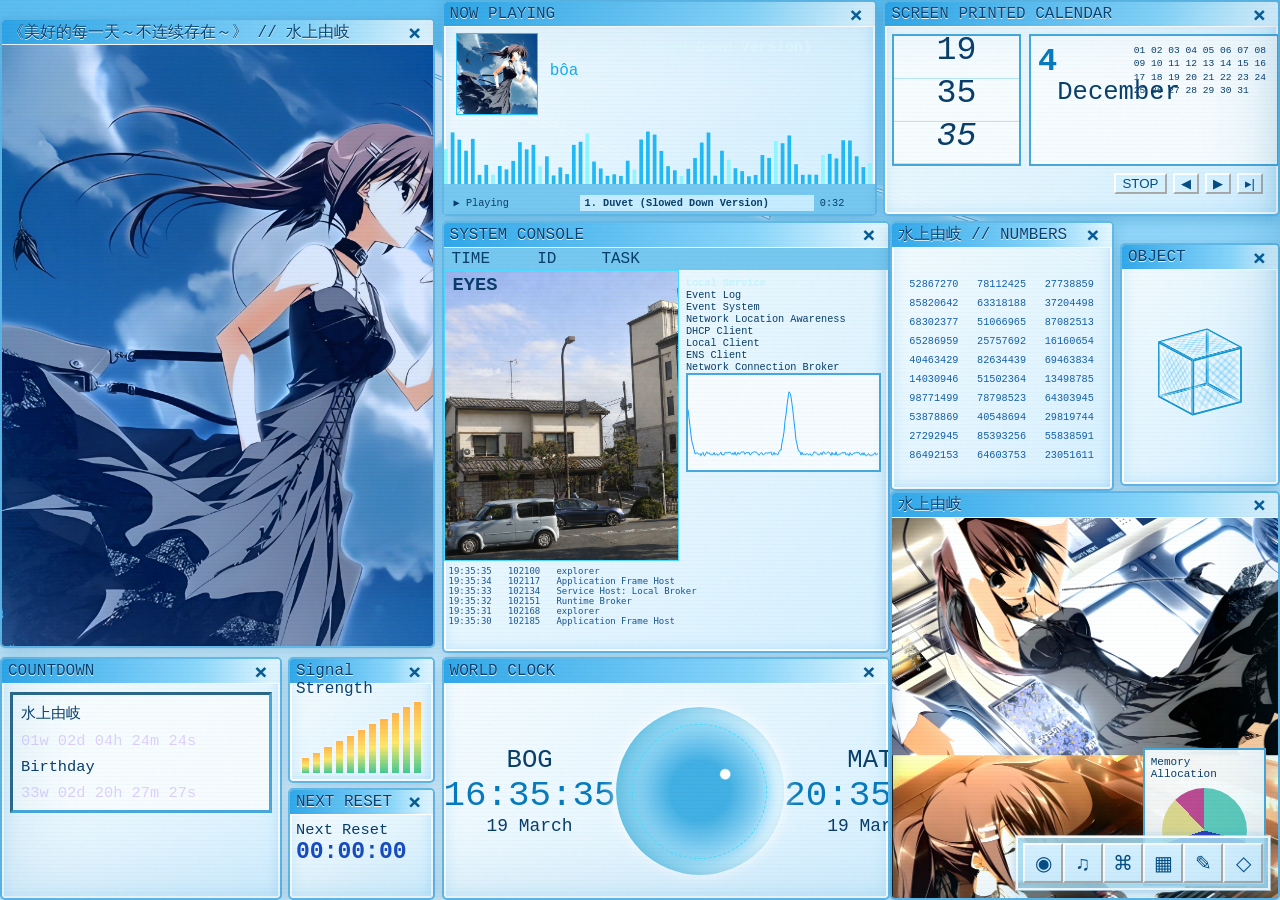
<file: index.html>
<!doctype html>
<html lang="en">
<head>
  <meta charset="UTF-8" />
  <meta name="viewport" content="width=device-width, initial-scale=1.0" />
  <title>《美好的每一天～不连续存在～》// 水上由岐</title>
  <link rel="stylesheet" href="styles.css?v=8" />
</head>
<body>
  <div class="boot" id="boot"><div>《美好的每一天～不连续存在～》</div><strong>水上由岐</strong><span>连接晴空下的不连续存在...</span></div>
  <main class="desktop" id="desktop">
    <div class="wire wire-a"></div><div class="wire wire-b"></div>

    <section class="window portrait" data-window="eyes" style="--x:0%;--y:2%;--w:34%;--h:70%">
      <header><span>《美好的每一天～不连续存在～》 // 水上由岐</span><button aria-label="close">×</button></header>
      <div class="crt-image hero-image"></div>
    </section>

    <section class="window player" data-window="player" style="--x:34.5%;--y:0%;--w:34%;--h:24%">
      <header><span>NOW PLAYING</span><button aria-label="close">×</button></header>
      <div class="player-top"><div class="album"></div><div><h1>Duvet <small>(Slowed Down Version)</small></h1><p>bôa</p></div></div>
      <canvas id="spectrum"></canvas>
      <div class="track"><span>▶ Playing</span><b>1. Duvet (Slowed Down Version)</b><time>0:32</time></div>
    </section>

    <section class="window calendar" data-window="calendar" style="--x:69%;--y:0%;--w:31%;--h:24%">
      <header><span>SCREEN PRINTED CALENDAR</span><button aria-label="close">×</button></header>
      <div class="calendar-grid"><div class="flip"><span id="hour">10</span><strong id="minute">32</strong><em id="second">33</em></div><div class="month"><b id="day">19</b><strong id="month">March</strong><div class="dates" id="dates"></div></div></div>
      <nav><button>STOP</button><button>◀</button><button>▶</button><button>▸|</button></nav>
    </section>

    <section class="window console" data-window="console" style="--x:34.5%;--y:24.5%;--w:35%;--h:48%">
      <header><span>SYSTEM CONSOLE</span><button aria-label="close">×</button></header>
      <div class="console-head"><span>TIME</span><span>ID</span><span>TASK</span></div>
      <div class="console-body"><div class="eye-card"><h3>EYES</h3><div class="eye-image"></div></div><div class="service"><b>Local Service</b><div id="logs"></div><canvas id="network"></canvas></div></div>
      <pre class="process" id="process"></pre>
    </section>

    <section class="window numbers" data-window="numbers" style="--x:69.5%;--y:24.5%;--w:17.5%;--h:30%">
      <header><span>水上由岐 // NUMBERS</span><button aria-label="close">×</button></header>
      <div class="number-grid" id="numbers"></div>
    </section>

    <section class="window visual" data-window="visual" style="--x:87.5%;--y:27%;--w:12.5%;--h:27%">
      <header><span>OBJECT</span><button aria-label="close">×</button></header>
      <div class="cube"><i></i><i></i><i></i><i></i><i></i><i></i></div>
    </section>

    <section class="window large-avatar" data-window="avatar" style="--x:69.5%;--y:54.5%;--w:30.5%;--h:45.5%">
      <header><span>水上由岐</span><button aria-label="close">×</button></header>
      <div class="avatar-image"></div><div class="memory"><span>Memory Allocation</span><div class="pie"></div></div>
    </section>

    <section class="window countdown" data-window="countdown" style="--x:0%;--y:73%;--w:22%;--h:27%">
      <header><span>COUNTDOWN</span><button aria-label="close">×</button></header>
      <div class="counter"><span>水上由岐</span><strong id="countdown">01w 02d 20h 27m 26s</strong><span>Birthday</span><strong>33w 02d 20h 27m 27s</strong></div>
    </section>

    <section class="window signal" data-window="signal" style="--x:22.5%;--y:73%;--w:11.5%;--h:14%">
      <header><span>Wired Signal Strength</span><button aria-label="close">×</button></header>
      <div class="bars" id="bars"></div>
    </section>

    <section class="window reset" data-window="reset" style="--x:22.5%;--y:87.5%;--w:11.5%;--h:12.5%">
      <header><span>NEXT RESET</span><button aria-label="close">×</button></header>
      <p>Next Reset<br><strong>00:00:00</strong></p>
    </section>

    <section class="window world" data-window="world" style="--x:34.5%;--y:73%;--w:35%;--h:27%">
      <header><span>WORLD CLOCK</span><button aria-label="close">×</button></header>
      <div class="clocks"><div><b>BOG</b><strong id="bog">10:32:33</strong><small>19 March</small></div><div class="globe"></div><div><b>MAT</b><strong id="mat">10:32:33</strong><small>19 March</small></div></div>
    </section>

    <aside class="dock" id="dock"><button data-restore="eyes">◉</button><button data-restore="player">♫</button><button data-restore="console">⌘</button><button data-restore="calendar">▦</button><button id="edit-toggle" title="编辑页面">✎</button><button id="fullscreen">◇</button></aside>
    <aside class="editor" id="editor">
      <header><b>页面编辑器</b><button id="editor-close">×</button></header>
      <div class="selected-info">当前：<strong id="selected-name">未选择窗口</strong></div>
      <label>局部缩放 <input id="window-zoom" type="range" min="50" max="180" value="100"><output id="zoom-output">100%</output></label>
      <div class="editor-grid">
        <button id="add-text">＋文字窗口</button><button id="add-image">＋图片窗口</button>
        <button id="duplicate-window">复制窗口</button><button id="delete-window">删除窗口</button>
        <button id="replace-image">替换局部图片</button><button id="edit-content">编辑文字内容</button>
        <button id="save-layout">保存布局</button><button id="reset-layout">恢复默认</button>
      </div>
      <input id="image-picker" type="file" accept="image/*" hidden>
      <p>编辑模式下：拖动标题栏移动；拖动窗口右下角改变宽高；点击窗口后可缩放、复制或删除。</p>
    </aside>
    <div class="scanlines"></div><div class="noise"></div><div class="vignette"></div>
  </main>
  <script src="script.js?v=8"></script>
</body>
</html>
</file>
<file: styles.css>
:root{--blue:#35c9ff;--ice:#b8f3ff;--ink:#010528;--panel:#03124d;--line:#58dcff;--glow:0 0 8px #19bfff,0 0 20px #083bff}
*{box-sizing:border-box}html,body{margin:0;width:100%;height:100%;overflow:hidden;background:#010316;color:#bfeeff;font-family:"Courier New",monospace}.boot{position:fixed;inset:0;z-index:999;background:#010316;display:grid;place-content:center;text-align:center;color:#66dfff;text-shadow:var(--glow);font-size:clamp(24px,5vw,72px);letter-spacing:.15em;transition:opacity .6s}.boot span{font-size:14px;margin-top:18px;animation:blink 1s infinite}.boot.done{opacity:0;pointer-events:none}.desktop{position:relative;width:100vw;height:100vh;min-width:900px;min-height:560px;overflow:hidden;background:radial-gradient(circle at 70% 50%,#063279 0,#031148 25%,#010522 65%,#00010d 100%);filter:saturate(1.15)}
.window{position:absolute;left:var(--x);top:var(--y);width:var(--w);height:var(--h);z-index:3;border:2px solid #5dcfff;border-radius:5px;background:linear-gradient(135deg,rgba(16,67,151,.92),rgba(0,6,41,.96));box-shadow:inset 0 0 0 2px #07175a,inset 0 0 18px #149bed99,var(--glow);overflow:hidden;transition:opacity .2s,transform .2s}.window.focused{z-index:20;box-shadow:inset 0 0 0 2px #86eeff,inset 0 0 22px #21c3ff,var(--glow)}.window.closed{opacity:0;transform:scale(.92);pointer-events:none}.window header{height:25px;background:linear-gradient(90deg,#1ab7eb,#0b4baa 65%,#06155f);display:flex;align-items:center;justify-content:space-between;padding:0 6px;color:#d9faff;text-shadow:1px 1px #03205e;font-size:clamp(12px,1.25vw,23px);cursor:grab;user-select:none}.window header:active{cursor:grabbing}.window header button{border:0;background:transparent;color:#dff;font:700 22px monospace;text-shadow:var(--glow);cursor:pointer}.crt-image,.avatar-image,.eye-image{background-size:cover;background-position:center;filter:grayscale(.35) sepia(.4) hue-rotate(145deg) saturate(2.2) contrast(1.25);height:calc(100% - 25px)}.hero-image{background-image:linear-gradient(#0038a533,#0038a533),url('character-smoking.jpeg?v=3');background-position:36% center}.portrait:after,.large-avatar:after,.eye-card:after{content:"";position:absolute;inset:25px 0 0;background:repeating-linear-gradient(0deg,transparent 0 3px,#6ff2 4px);pointer-events:none}.player{padding-bottom:3px}.player-top{height:45%;display:flex;gap:12px;padding:6px 12px}.player h1{font-size:clamp(14px,1.65vw,30px);margin:0;color:#e4f9ff}.player small{font-size:.7em}.player p{margin:5px 0;color:#18aaf0}.album{aspect-ratio:1;background:url('character-smoking.jpeg?v=3') center/cover;border:1px solid #24c8ff}.player canvas{display:block;width:100%;height:30%}.track{height:18%;display:grid;grid-template-columns:120px 1fr 45px;gap:6px;align-items:center;padding:0 10px;background:#082775;color:#aeeeff;font-size:clamp(8px,.8vw,14px)}.track b{background:#1d70c8;padding:2px 5px;white-space:nowrap;overflow:hidden}.calendar-grid{height:69%;display:grid;grid-template-columns:34% 66%;gap:8px;padding:7px}.flip{display:grid;grid-template-rows:1fr 1fr 1fr;background:#020934;border:2px solid #53d8ff;text-align:center;font-size:clamp(18px,2.6vw,48px);line-height:.9}.flip *{border-bottom:1px solid #164d97;font-weight:normal}.month{border:2px solid #62e4ff;background:#020a31;position:relative;padding:7px}.month>b{float:left;font-size:clamp(20px,2.5vw,44px);color:#28b7ff}.month>strong{display:block;font-size:clamp(16px,2vw,36px);font-weight:normal;margin-top:35px}.dates{position:absolute;right:8px;top:8px;width:55%;font-size:clamp(6px,.75vw,13px);line-height:1.4}.calendar nav{text-align:right;padding-right:12px}.calendar nav button{background:#0b3f93;border:2px outset #5acdf5;color:#c9f7ff;margin:0 3px}.console-head{display:grid;grid-template-columns:20% 15% 1fr;padding:2px 8px;background:#168aca}.console-body{height:68%;display:grid;grid-template-columns:53% 47%}.eye-card{position:relative;border:1px solid #4ddaff}.eye-card h3{position:absolute;margin:0;padding:3px 8px;z-index:2}.eye-image{height:100%;background-image:url('scene.png?v=3');background-position:30% center}.service{padding:7px;font-size:clamp(8px,.8vw,14px);overflow:hidden}.service b{color:#c8f5ff}.service canvas{width:100%;height:36%;border:2px solid #2049bd;background:#010314}.process{height:22%;margin:0;padding:5px;color:#83a8ff;overflow:hidden;font-size:clamp(7px,.7vw,12px)}.number-grid{display:grid;grid-template-columns:repeat(3,1fr);gap:7px;padding:30px 12px;color:#6d78ff;font-size:clamp(8px,.8vw,15px);text-align:center}.cube{position:absolute;left:50%;top:53%;width:60px;height:60px;transform-style:preserve-3d;transform:translate(-50%,-50%) rotateX(-22deg) rotateY(35deg);animation:rotate 9s linear infinite}.cube i{position:absolute;inset:0;border:2px solid #55eaff;background:repeating-linear-gradient(45deg,#12bfff55 0 2px,transparent 2px 6px);box-shadow:inset 0 0 15px #26e9ff}.cube i:nth-child(1){transform:translateZ(30px)}.cube i:nth-child(2){transform:rotateY(90deg) translateZ(30px)}.cube i:nth-child(3){transform:rotateX(90deg) translateZ(30px)}.cube i:nth-child(4){transform:rotateY(180deg) translateZ(30px)}.cube i:nth-child(5){transform:rotateY(-90deg) translateZ(30px)}.cube i:nth-child(6){transform:rotateX(-90deg) translateZ(30px)}.avatar-image{background-image:url('character-panels.jpeg?v=3');background-position:22% center}.memory{position:absolute;left:3%;bottom:3%;width:38%;height:38%;background:#01031e;border:2px solid #54d8ff;padding:6px;font-size:11px}.pie{width:min(85px,10vw);aspect-ratio:1;border-radius:50%;margin:8px auto;background:conic-gradient(#43b8a9 0 29%,#2532ba 29% 70%,#c5c071 70% 88%,#b83c8a 88%)}.counter{margin:8px;border:3px inset #3cc8ff;background:#010312;display:grid;padding:8px;gap:8px;font-size:clamp(10px,1.2vw,21px)}.counter strong{font-weight:normal;color:#ddd1ff}.bars{height:calc(100% - 25px);display:flex;align-items:flex-end;gap:4px;padding:8px 12px}.bars i{flex:1;background:linear-gradient(#dd3e83,#c2cb4d,#1adc8e);box-shadow:0 0 6px #29eeff}.reset p{margin:6px;font-size:clamp(10px,1.2vw,19px)}.reset strong{font-size:1.5em;color:#1649bd}.clocks{height:calc(100% - 25px);display:grid;grid-template-columns:1fr 38% 1fr;align-items:center;text-align:center}.clocks div:not(.globe){display:grid}.clocks b{font-size:clamp(16px,2vw,34px);font-weight:normal}.clocks strong{font-size:clamp(18px,2.8vw,50px);font-weight:normal;color:#37baff}.clocks small{font-size:clamp(10px,1.4vw,23px)}.globe{width:100%;aspect-ratio:1;border-radius:50%;background:radial-gradient(circle at 65% 40%,#39eaffaa 0 3%,transparent 4%),radial-gradient(ellipse at center,#0f4d9c 25%,#03153e 68%);box-shadow:inset 12px 0 25px #071745,inset -8px 0 18px #39eaff66,0 0 15px #23bfff;position:relative}.globe:after{content:"";position:absolute;inset:10%;border:1px dashed #42dfff;border-radius:50%;transform:rotate(30deg)}.dock{position:absolute;z-index:50;right:10px;bottom:10px;padding:5px;background:#071447dd;border:2px solid #4cceff;box-shadow:var(--glow)}.dock button{width:40px;height:40px;background:#0b1b5d;border:2px outset #73e4ff;color:#eff;font-size:20px;cursor:pointer}.wire{position:absolute;z-index:2;height:4px;background:#061040;border:1px solid #1c72d2;box-shadow:0 0 8px #1cbcff;transform-origin:left}.wire-a{width:36%;left:27%;top:4%;transform:rotate(23deg)}.wire-b{width:29%;left:58%;top:16%;transform:rotate(18deg)}.scanlines,.noise,.vignette{position:fixed;inset:0;pointer-events:none;z-index:100}.scanlines{background:repeating-linear-gradient(0deg,transparent 0 3px,#00122d80 4px);mix-blend-mode:multiply;opacity:.42}.noise{opacity:.09;background-image:url("data:image/svg+xml,%3Csvg viewBox='0 0 160 160' xmlns='http://www.w3.org/2000/svg'%3E%3Cfilter id='n'%3E%3CfeTurbulence type='fractalNoise' baseFrequency='.9' numOctaves='2' stitchTiles='stitch'/%3E%3C/filter%3E%3Crect width='100%25' height='100%25' filter='url(%23n)'/%3E%3C/svg%3E");animation:noise .2s steps(2) infinite}.vignette{box-shadow:inset 0 0 120px 40px #000b}.desktop:before{content:"";position:absolute;inset:0;z-index:99;pointer-events:none;background:linear-gradient(90deg,#f0f0 0 2px,transparent 4px);animation:sweep 7s linear infinite}
@keyframes rotate{to{transform:translate(-50%,-50%) rotateX(338deg) rotateY(395deg)}}@keyframes blink{50%{opacity:.25}}@keyframes noise{0%{transform:translate(0)}25%{transform:translate(-1%,1%)}50%{transform:translate(1%,-1%)}75%{transform:translate(1%,1%)}}@keyframes sweep{0%{transform:translateX(-110%)}100%{transform:translateX(110%)}}
@media(max-width:900px){html,body{overflow:auto}.desktop{min-width:0;height:auto;min-height:100vh;padding:8px;display:grid;grid-template-columns:1fr;gap:8px}.window{position:relative;left:auto!important;top:auto!important;width:100%!important;height:360px!important}.portrait{height:620px!important}.player,.calendar{height:260px!important}.console{height:480px!important}.numbers,.visual,.signal,.reset{height:220px!important}.large-avatar{height:500px!important}.countdown,.world{height:260px!important}.dock{position:fixed}.scanlines,.noise,.vignette{position:fixed}}

/* Sunny-day theme */
:root{--blue:#147fd1;--ice:#073f73;--ink:#eef9ff;--panel:#f7fcff;--line:#42aee8;--glow:0 2px 10px #178bd066,0 0 0 1px #ffffffaa}
html,body{background:#8fd4fb;color:#073d6d}
.boot{background:linear-gradient(#64c7fb,#dff6ff);color:#075a96;text-shadow:0 1px #fff}.boot strong{display:block;margin-top:14px;font-size:clamp(18px,2.2vw,34px);font-weight:normal;letter-spacing:.28em}.boot span{display:block}
.desktop{background:
radial-gradient(circle at 84% 8%,#fff8b8 0 2.2%,#fff7 2.4% 5%,transparent 8%),
radial-gradient(ellipse at 16% 16%,#fff 0 7%,transparent 7.5%),
radial-gradient(ellipse at 31% 11%,#ffffffdd 0 5%,transparent 5.5%),
linear-gradient(180deg,#65c5f6 0%,#bdeaff 47%,#edfaff 100%);filter:saturate(1.03)}
.window{border-color:#62b9e7;background:linear-gradient(135deg,#f8fdfff2,#d8f1fff0);box-shadow:inset 0 0 0 2px #fff,inset 0 0 16px #54baf044,0 4px 16px #136aa54d;color:#083d69}
.window.focused{box-shadow:inset 0 0 0 2px #fff,inset 0 0 20px #6ac9f366,0 6px 22px #0e74b866}
.window header{background:linear-gradient(90deg,#32a7e8,#8bd7fa 70%,#e7f8ff);color:#063f70;text-shadow:0 1px #fff;border-bottom:1px solid #fff}
.window header button{color:#075b94;text-shadow:none}
.crt-image,.avatar-image,.eye-image{filter:saturate(1.05) contrast(1.03) brightness(1.06)}
.portrait:after,.large-avatar:after,.eye-card:after{opacity:.13}
.track,.console-head{background:#77c8ef;color:#083d69}.track b{background:#c7edff}.flip,.month,.service canvas,.memory,.counter{background:#f8fdfff2;color:#083d69;border-color:#49a8d9}.flip *{border-color:#b6e4fa}.month>b,.clocks strong{color:#0879bc}.number-grid{color:#145fa8}.process{color:#1a5590}.calendar nav button,.dock button{background:#d7f2ff;color:#064c80;border-color:#fff}.cube i{border-color:#1597d4;background:repeating-linear-gradient(45deg,#65c8f666 0 2px,transparent 2px 6px);box-shadow:inset 0 0 15px #fff}.globe{background:radial-gradient(circle at 65% 40%,#fff 0 3%,transparent 4%),radial-gradient(ellipse at center,#43afe2 25%,#bcecff 68%);box-shadow:inset 12px 0 25px #56b9df,inset -8px 0 18px #fff,0 0 15px #fff}.wire{background:#e8f8ff;border-color:#4baee0;box-shadow:0 0 6px #fff}.dock{background:#a9def3dd;border-color:#fff}.scanlines{opacity:.08;mix-blend-mode:multiply}.noise{opacity:.025}.vignette{box-shadow:inset 0 0 70px 15px #1782bb22}.desktop:before{opacity:.3}.bars i{background:linear-gradient(#ffb64d,#ffe86c,#43c993);box-shadow:0 0 5px #fff}.pie{filter:saturate(.8) brightness(1.12)}

/* Keep the lower-right portrait face unobstructed. */
.large-avatar .avatar-image{background-position:31% 15%;background-size:cover}
.large-avatar .memory{left:auto;right:3%;bottom:3%;width:32%;height:34%}

/* Visual page editor */
.editor{position:fixed;z-index:300;right:12px;top:12px;width:min(380px,calc(100vw - 24px));padding:0 14px 14px;background:#f6fcfff7;border:2px solid #fff;border-radius:8px;box-shadow:0 14px 48px #07568a66;color:#073d6d;transform:translateX(calc(100% + 32px));transition:transform .24s}.editor.open{transform:translateX(0)}.editor header{height:40px;margin:0 -14px 12px;padding:0 10px;background:linear-gradient(90deg,#32a7e8,#bdeeff);display:flex;align-items:center;justify-content:space-between}.editor header button{border:0;background:transparent;color:#075081;font-size:25px;cursor:pointer}.editor label{display:grid;grid-template-columns:auto 1fr 48px;gap:8px;align-items:center;margin:12px 0}.selected-info{padding:8px;background:#dff4ff;border:1px solid #8bd2f3}.editor-grid{display:grid;grid-template-columns:1fr 1fr;gap:7px}.editor-grid button{padding:9px 6px;border:1px solid #63b7df;background:#e5f7ff;color:#074a78;font:12px monospace;cursor:pointer}.editor-grid button:hover{background:#bfeaff}.editor p{font-size:11px;line-height:1.45;opacity:.75}.edit-mode .window{resize:both;min-width:180px;min-height:120px;outline:1px dashed #ff9f1c;overflow:auto}.edit-mode .window.selected{outline:3px solid #ff9f1c;box-shadow:0 0 0 4px #fff8,0 8px 24px #d9770666}.edit-mode .window header span[contenteditable="true"],.edit-mode .editable-body[contenteditable="true"]{outline:1px dashed #ed8b00;background:#fff9;cursor:text}.custom-window .editable-body{height:calc(100% - 25px);padding:14px;overflow:auto;white-space:pre-wrap;background:#f7fcffdd}.custom-window.image-window .editable-body{padding:0;background-position:center;background-size:cover;background-repeat:no-repeat}.dock #edit-toggle.active{background:#ffce6a;color:#6b3e00}.window{transform-origin:center}.window.zooming{transition:transform .12s}
.window.editor-deleted{display:none!important}
@media(max-width:900px){.editor{position:fixed}.edit-mode .window{resize:vertical}}
</file>
